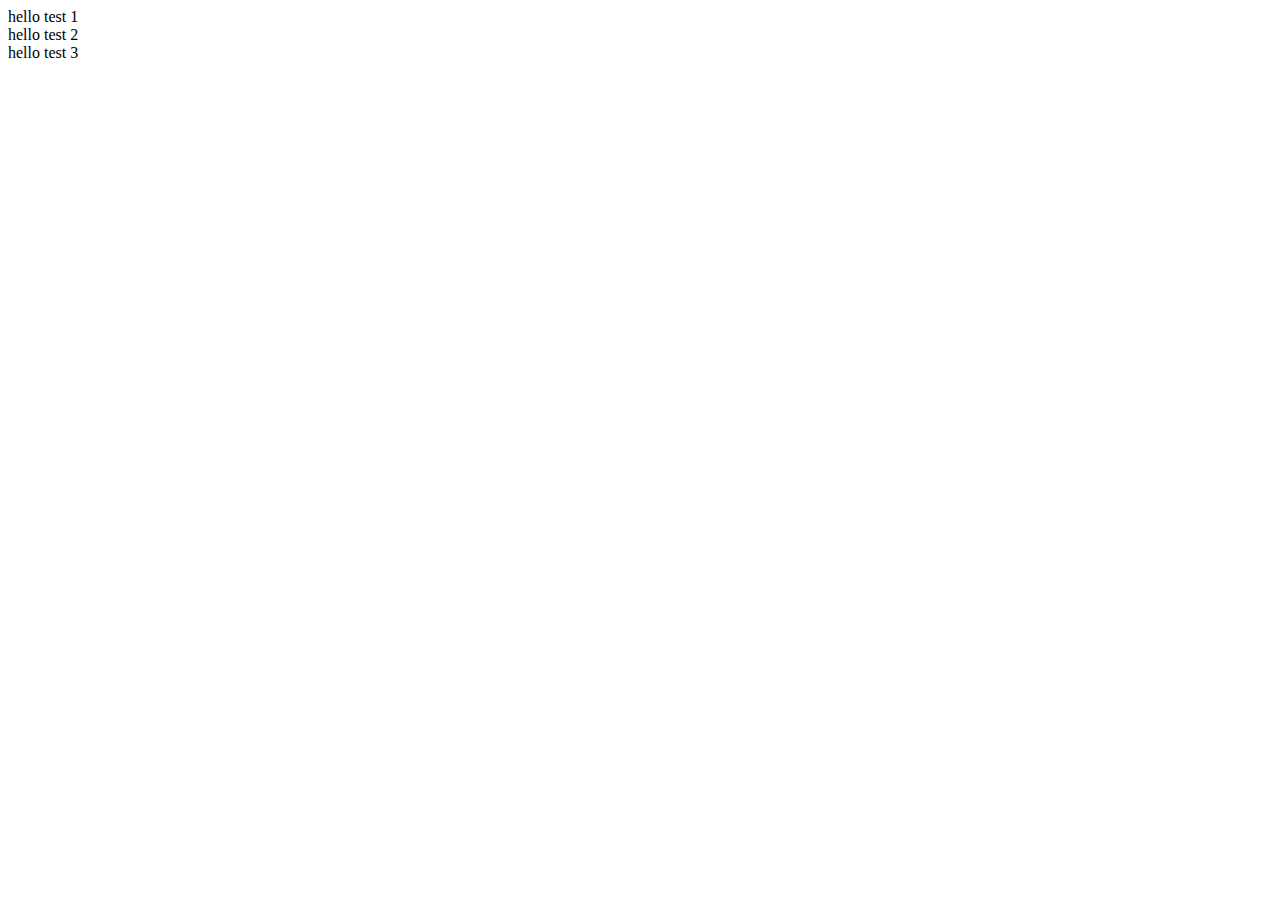
<file: Main/Footer.html>
<html>
<head>
    <title> PcPickerLab F </title>
    <!--<link rel="stylesheet" href="https://stackpath.bootstrapcdn.com/bootstrap/4.4.1/css/bootstrap.min.css" integrity="sha384-Vkoo8x4CGsO3+Hhxv8T/Q5PaXtkKtu6ug5TOeNV6gBiFeWPGFN9MuhOf23Q9Ifjh" crossorigin="anonymous">
    <link rel="stylesheet" type="text/css" href="css/main.css" />
    <link rel="stylesheet" type="text/css" href="css/footer.css" />
    <link rel="stylesheet" type="text/css" href="css/header.css" />
    <link rel="stylesheet" type="text/css" href="css/size.css" />-->
</head>
<body class="header">
    <Footer>
        <div>hello test 1</div>
        <div>hello test 2</div>
        <div>hello test 3</div>
    </Footer>
    <script src="https://code.jquery.com/jquery-3.4.1.slim.min.js" integrity="sha384-J6qa4849blE2+poT4WnyKhv5vZF5SrPo0iEjwBvKU7imGFAV0wwj1yYfoRSJoZ+n" crossorigin="anonymous"></script>
    <script src="https://cdn.jsdelivr.net/npm/popper.js@1.16.0/dist/umd/popper.min.js" integrity="sha384-Q6E9RHvbIyZFJoft+2mJbHaEWldlvI9IOYy5n3zV9zzTtmI3UksdQRVvoxMfooAo" crossorigin="anonymous"></script>
    <script src="https://stackpath.bootstrapcdn.com/bootstrap/4.4.1/js/bootstrap.min.js" integrity="sha384-wfSDF2E50Y2D1uUdj0O3uMBJnjuUD4Ih7YwaYd1iqfktj0Uod8GCExl3Og8ifwB6" crossorigin="anonymous"></script>
</body>
</html>
</file>
